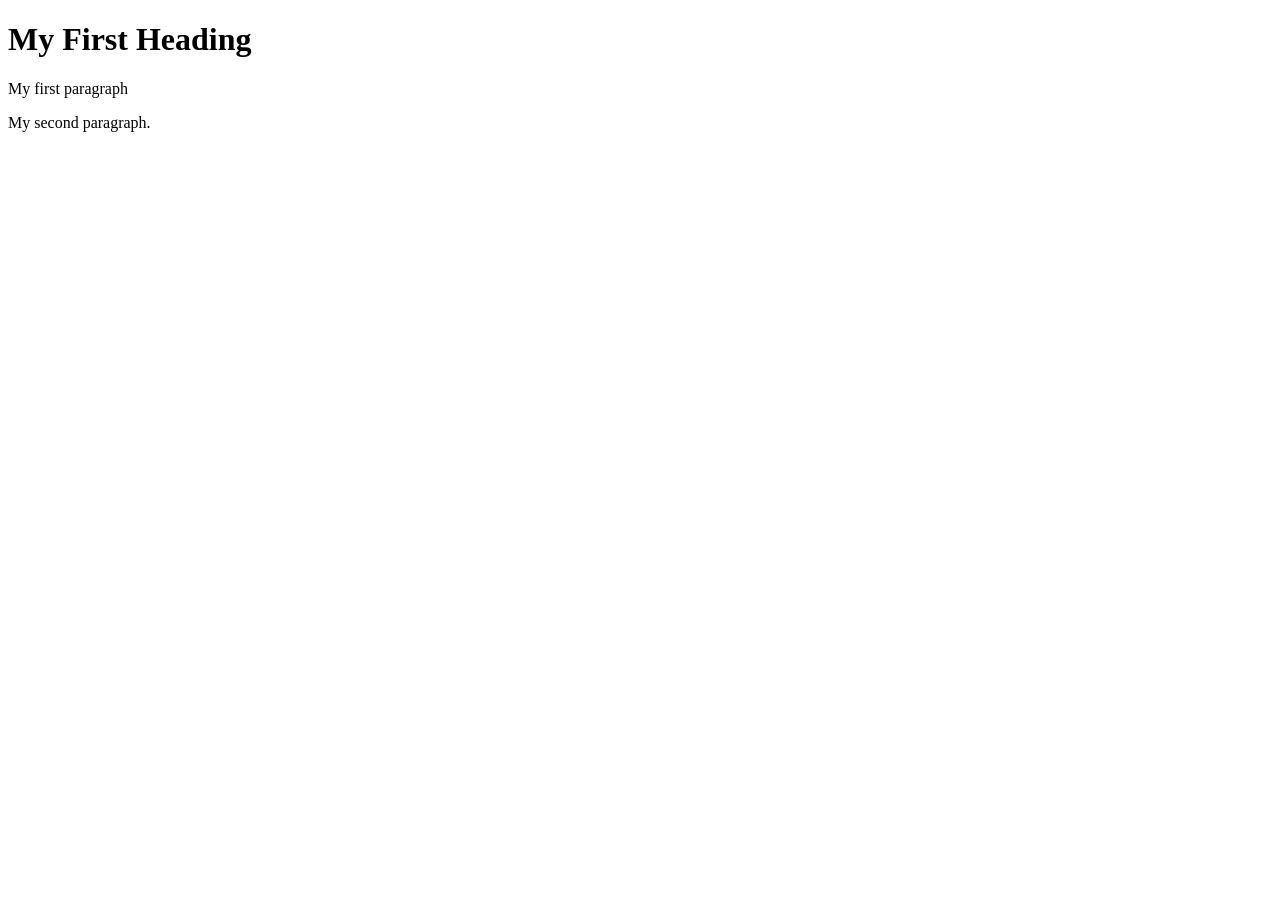
<file: index.html>
<!DOCTYPE html>
<html>
        <head>
                <title>Page Title</title>
                <style>
		<link rel="stylesheet" href="styles.css">		
                </style>
        </head>
<body>
        <h1>My First Heading</h1>
        <p>My first paragraph</p>
        <p>My second paragraph.</p>
</body>
</html>
</file>
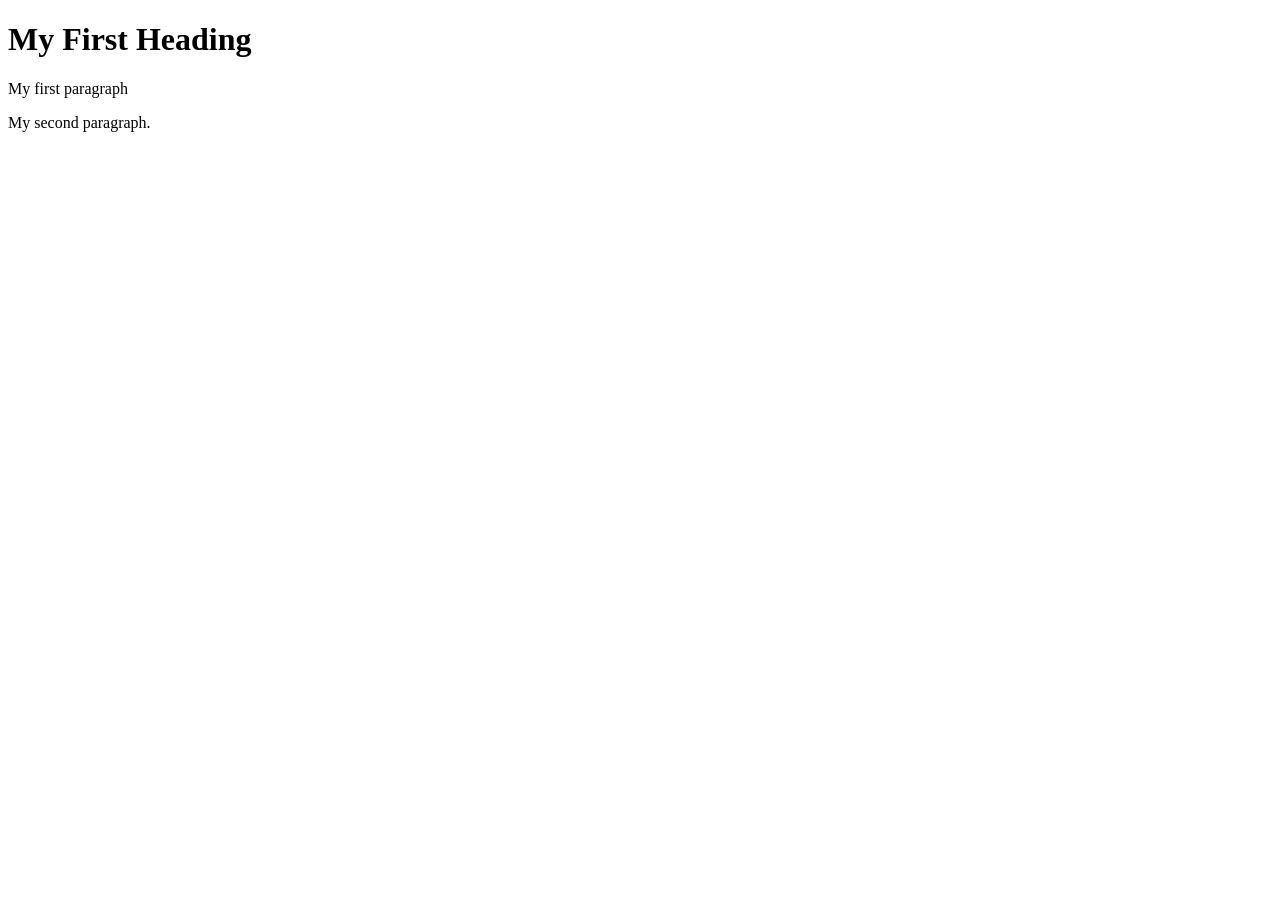
<file: web_pages/index.html>
<!DOCTYPE html>
<html>
        <head>
                <title>Page Title</title>
                <style>
		<link rel="stylesheet" href="/css/styles.css">		
                </style>
        </head>
<body>
        <h1>My First Heading</h1>
        <p>My first paragraph</p>
        <p>My second paragraph.</p>
</body>
</html>
</file>
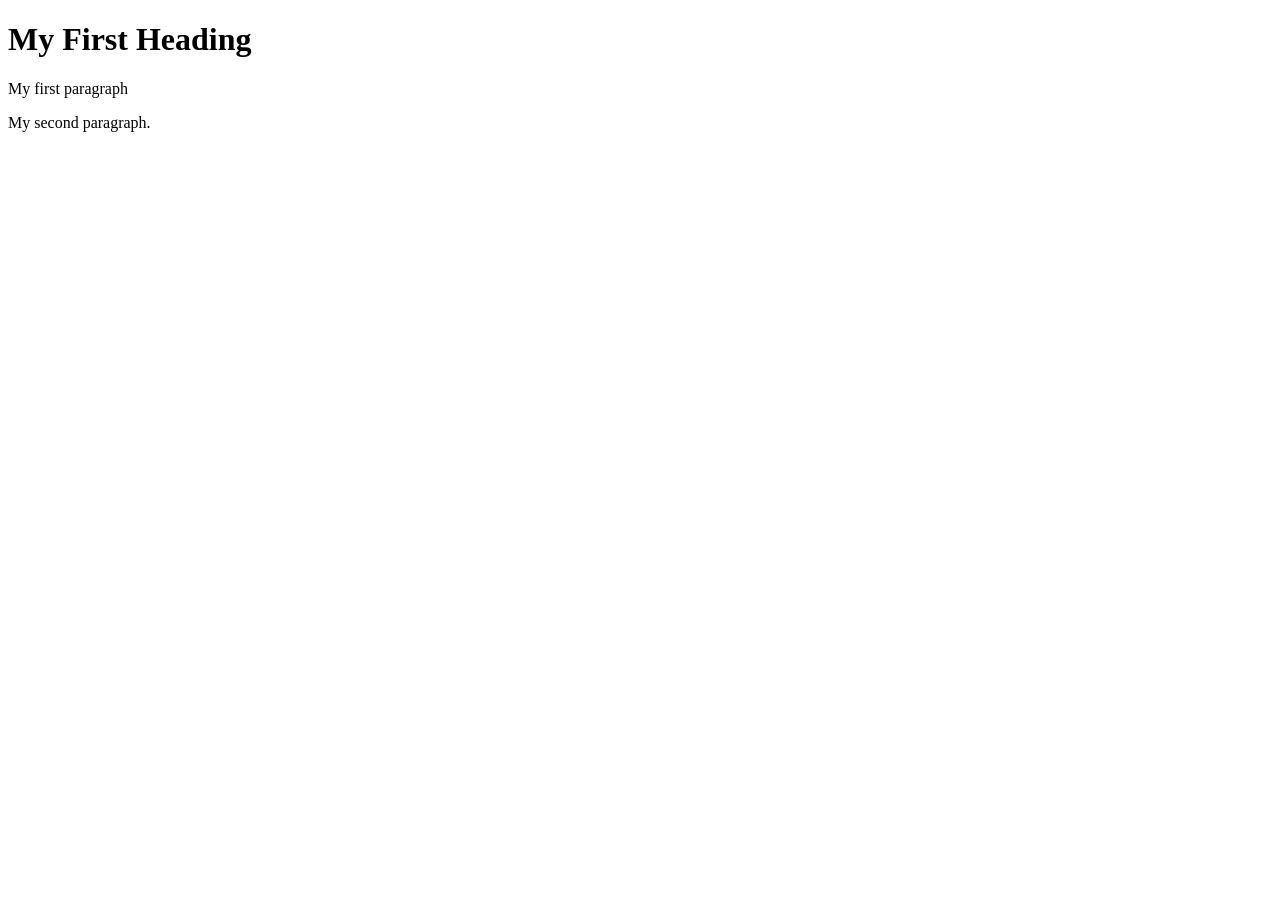
<file: ffile2.html>
<!DOCTYPE html>
<html>
        <head>
                <title>Page Title</title>
                <style>
		<link rel="stylesheet" href="styles.css">
             	</style>
        </head>
<body>
        <h1>My First Heading</h1>
        <p>My first paragraph</p>
        <p>My second paragraph.</p>
</body>
</html>
</file>
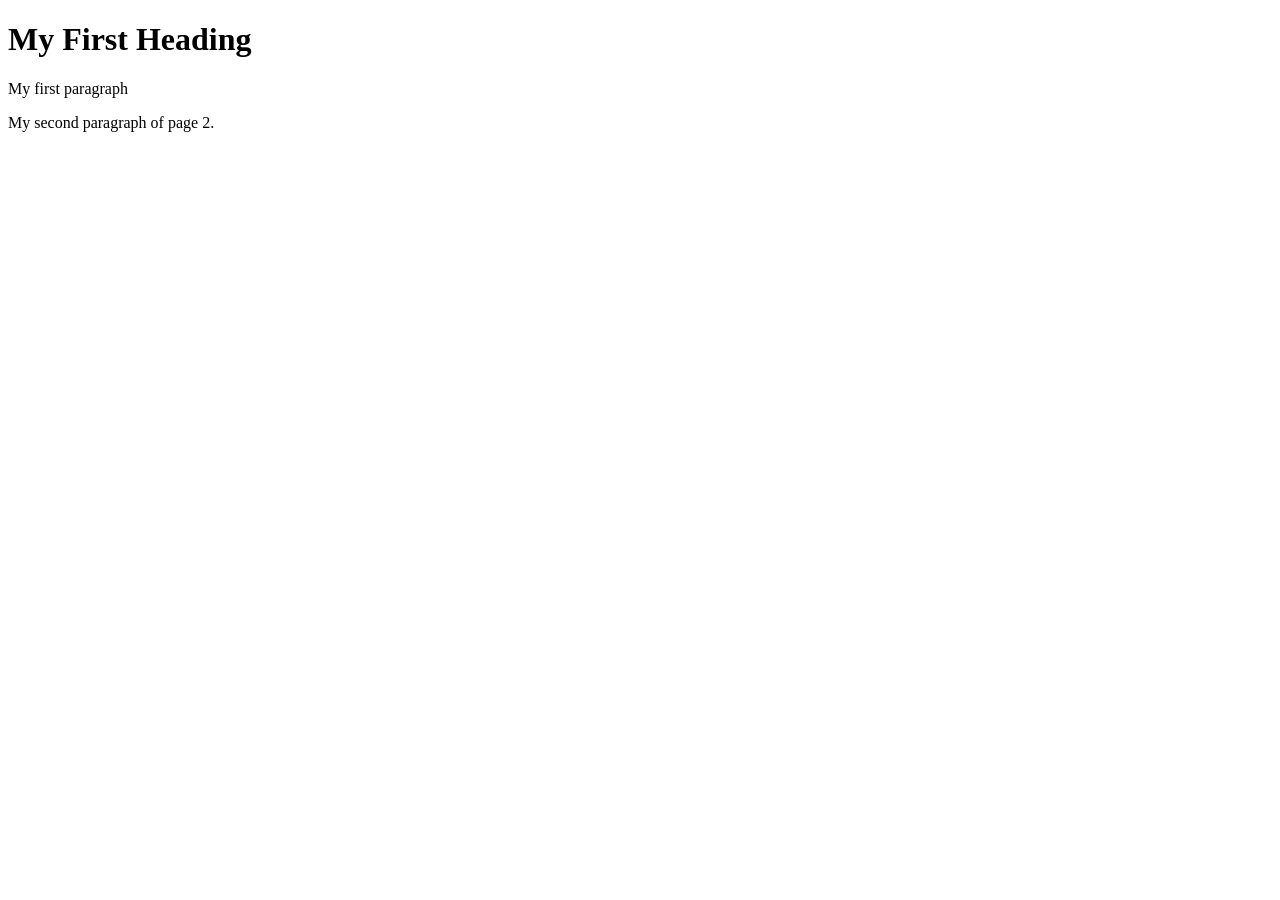
<file: web_pages/ffile2.html>
<!DOCTYPE html>
<html>
        <head>
                <title>Page Title</title>
                <style>
		<link rel="stylesheet" href="/css/styles.css">
             	</style>
        </head>
<body>
        <h1>My First Heading</h1>
        <p>My first paragraph</p>
        <p>My second paragraph of page 2.</p>
</body>
</html>
</file>
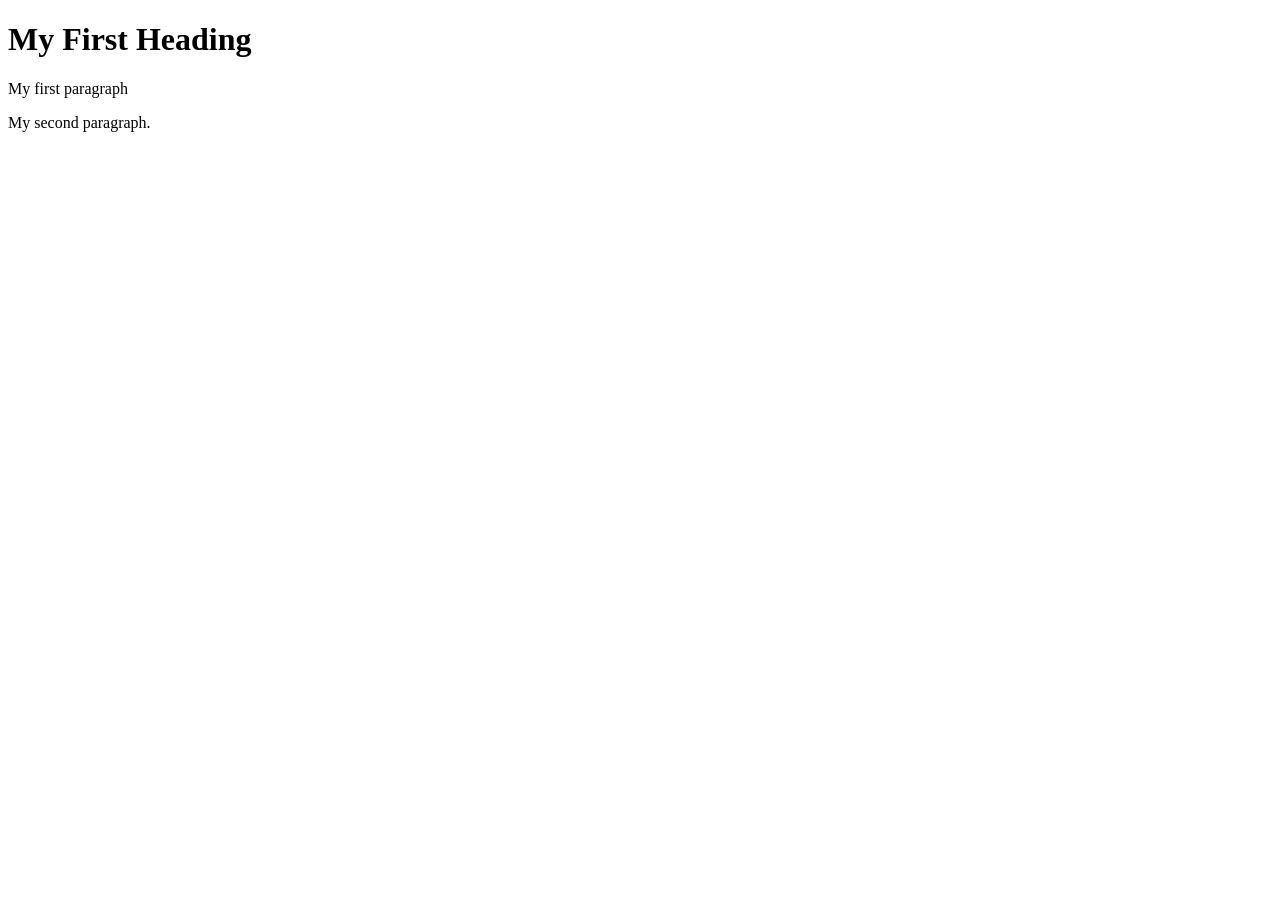
<file: web_pages/ffile3.html>
<!DOCTYPE html>
<html>
        <head>
                <title>Page Title</title>
                <style>
		<link rel="stylesheet" href="/css/styles.css">
             	</style>
        </head>
<body>
        <h1>My First Heading</h1>
        <p>My first paragraph</p>
        <p>My second paragraph.</p>
</body>
</html>
</file>
